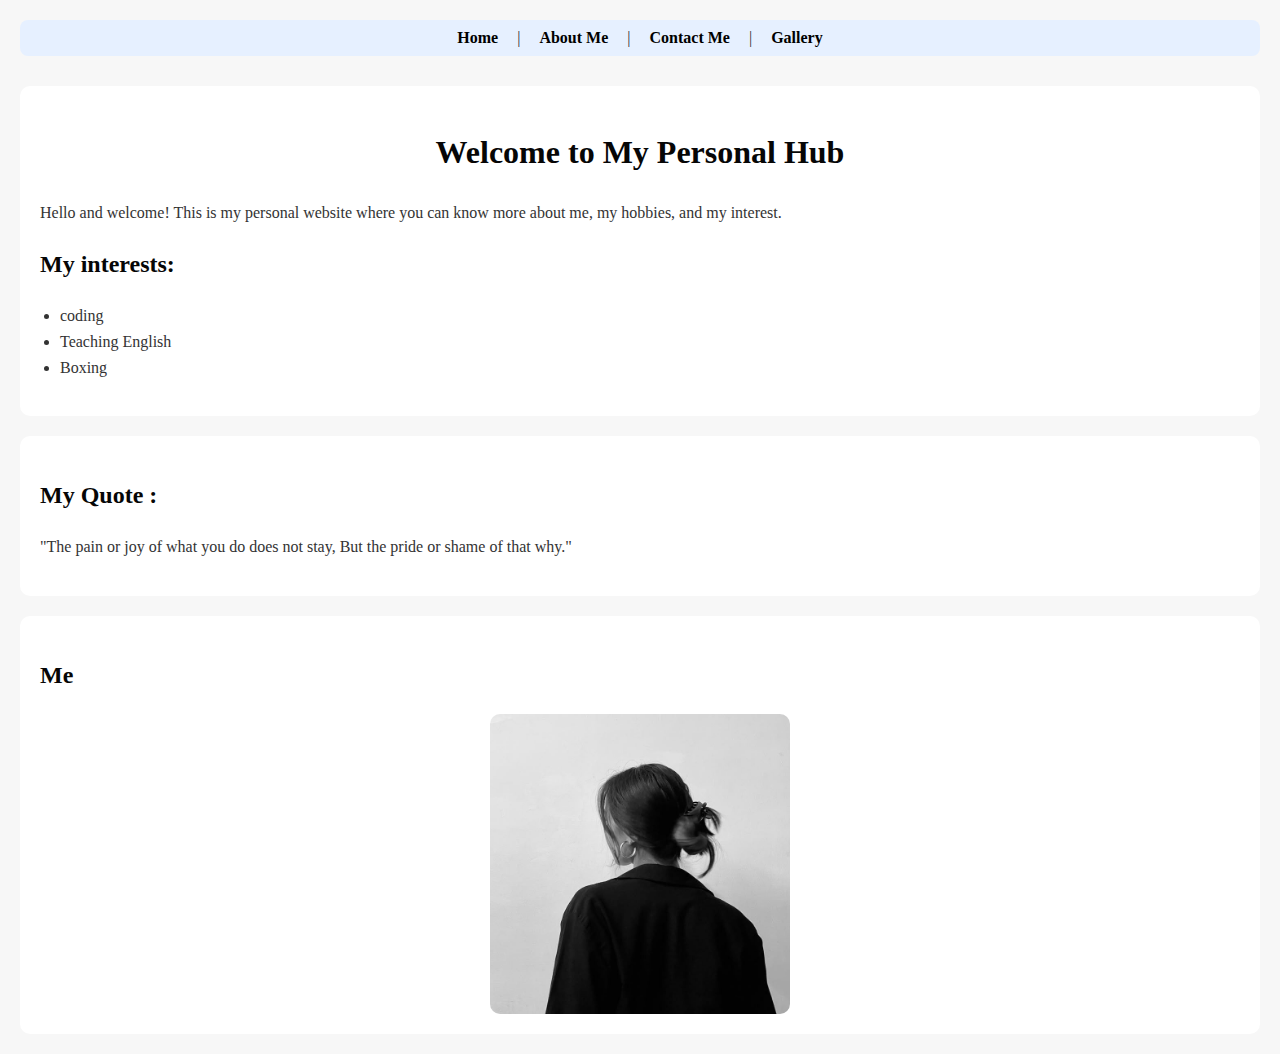
<file: index.html>
<!DOCTYPE html>
<html lang="en">

<head>
    <meta charset="UTF-8">
    <title>My Personal Web</title>
    <link rel="stylesheet" href="style.css">
</head>

<body>

  
    <header>
        <nav>
            <a href="index.html">Home</a> |
            <a href="about-me.html">About Me</a> |
            <a href="contact.html">Contact Me</a> |
            <a href="gallery.html">Gallery</a>
        </nav>
    </header>


    <main>

        <section>
            <h1>Welcome to My Personal Hub</h1>
            <p>Hello and welcome! This is my personal website where you can know more about me, my hobbies, and
                my interest.</p>

            <h2> My interests:</h2>
            <ul>
                <li> coding</li>
                <li>Teaching English</li>
                <li>Boxing</li>
            </ul>
        </section>

        <section>
            <h2>My Quote :</h2>
            <p>"The pain or joy of what you do does not stay, But the pride or shame of that why."</p>
        </section>

        <section>
            <h2>Me</h2>
            <img src="meeeee3.jpg" alt="A picture that represents me" width="300">
        </section>
    </main>

</body>

</html>
</file>
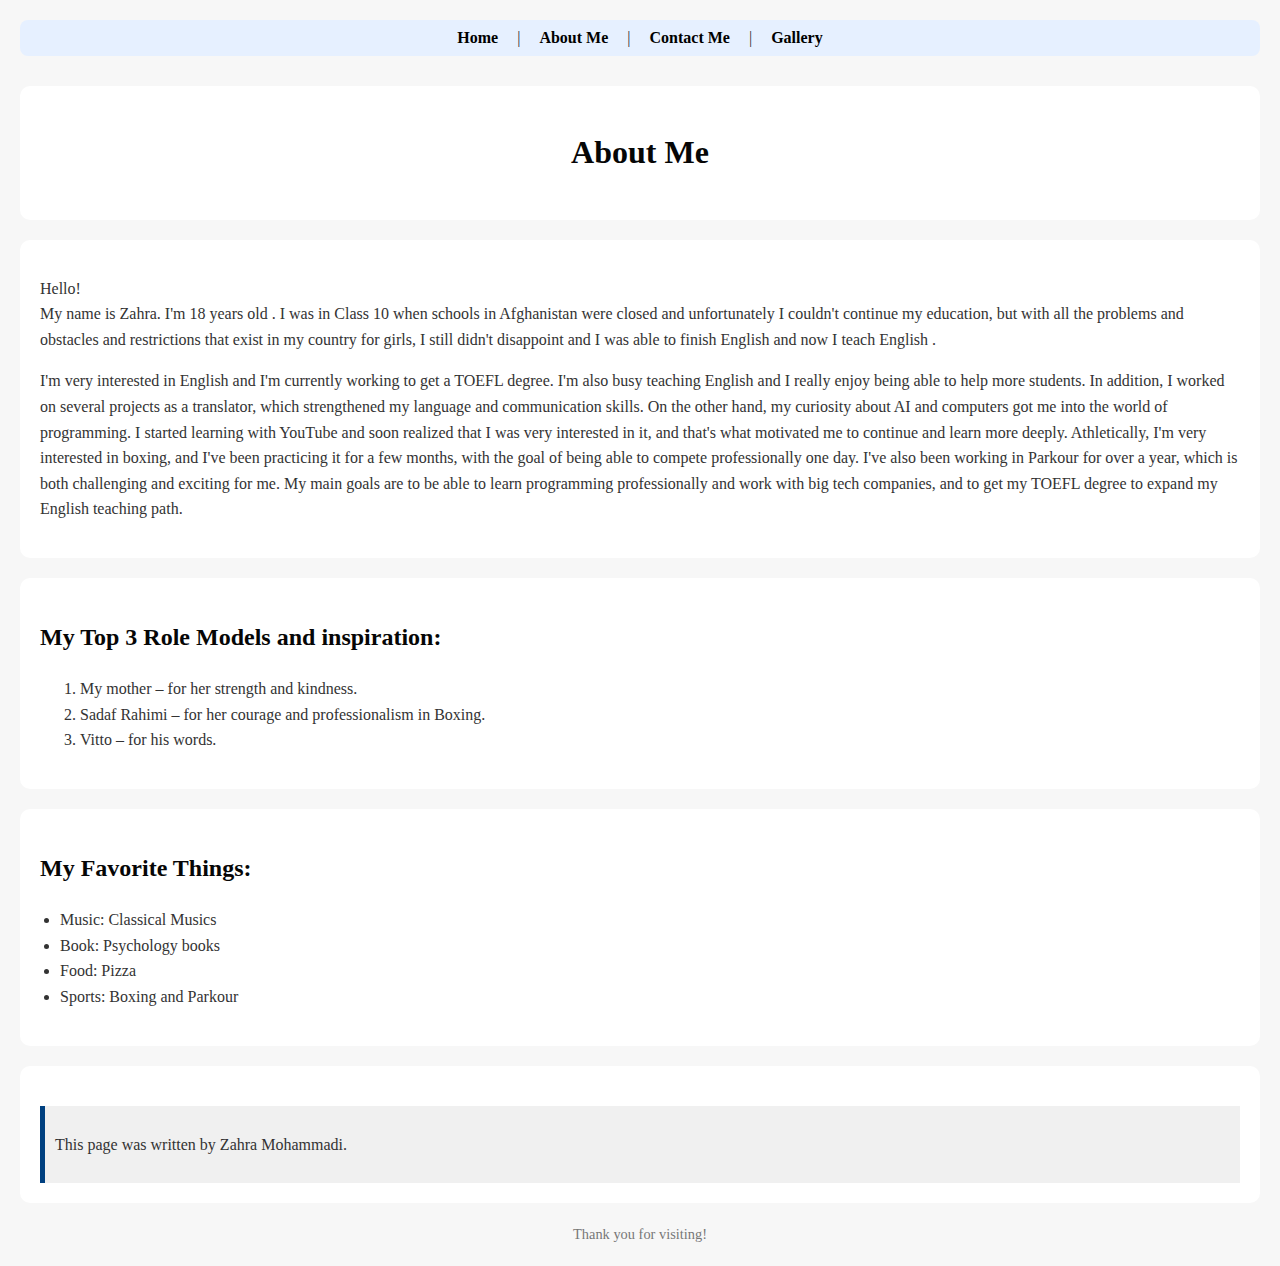
<file: about-me.html>
<!DOCTYPE html>
<html lang="en">

<head>
    <meta charset="UTF-8">
    <title>About Me</title>
    <link rel="stylesheet" href="style.css">
</head>

<body>

    <header>
        <nav>
            <a href="index.html">Home</a> |
            <a href="about-me.html">About Me</a> |
            <a href="contact.html">Contact Me</a> |
            <a href="gallery.html">Gallery</a>
        </nav>
    </header>


    <main>
        
        <section>
            <h1>About Me</h1>
        </section>

        <section>
            <p>Hello! <br> My name is Zahra. I'm 18 years old . I was in Class 10 when schools in Afghanistan were closed and unfortunately I couldn't continue my
            education, but with all the problems and obstacles and restrictions that exist in my country for girls, I still didn't
            disappoint and I was able to finish English and now I teach English . </p>

            <p>I'm very interested in English and I'm currently working to get a TOEFL degree. I'm also busy teaching English and I
            really enjoy being able to help more students. In addition, I worked on several projects as a translator, which
            strengthened my language and communication skills. On the other hand, my curiosity about AI and computers got me into
            the world of programming. I started learning with YouTube and soon realized that I was very interested in it, and that's
            what motivated me to continue and learn more deeply. Athletically, I'm very interested in boxing, and I've been
            practicing it for a few months, with the goal of being able to compete professionally one day. I've also been working in
            Parkour for over a year, which is both challenging and exciting for me. My main goals are to be able to learn
            programming professionally and work with big tech companies, and to get my TOEFL degree to expand my English teaching
            path.</p>
        </section>

        <section>
            <h2>My Top 3 Role Models and inspiration:</h2>
            <ol>
                <li>My mother – for her strength and kindness.</li>
                <li>Sadaf Rahimi – for her courage and professionalism in Boxing.</li>
                <li>Vitto – for his words.</li>
            </ol>
        </section>

        <section>
            <h2>My Favorite Things:</h2>
            <ul>
                <li>Music: Classical Musics</li>
                <li>Book: Psychology books</li>
                <li>Food: Pizza</li>
                <li>Sports: Boxing and Parkour</li>
            </ul>
        </section>

        <section>
            <article>
                <p>This page was written by Zahra Mohammadi.</p>
            </article>
        </section>
    </main>

    <footer>
        <p>Thank you for visiting!</p>
    </footer>

</body>

</html>
</file>
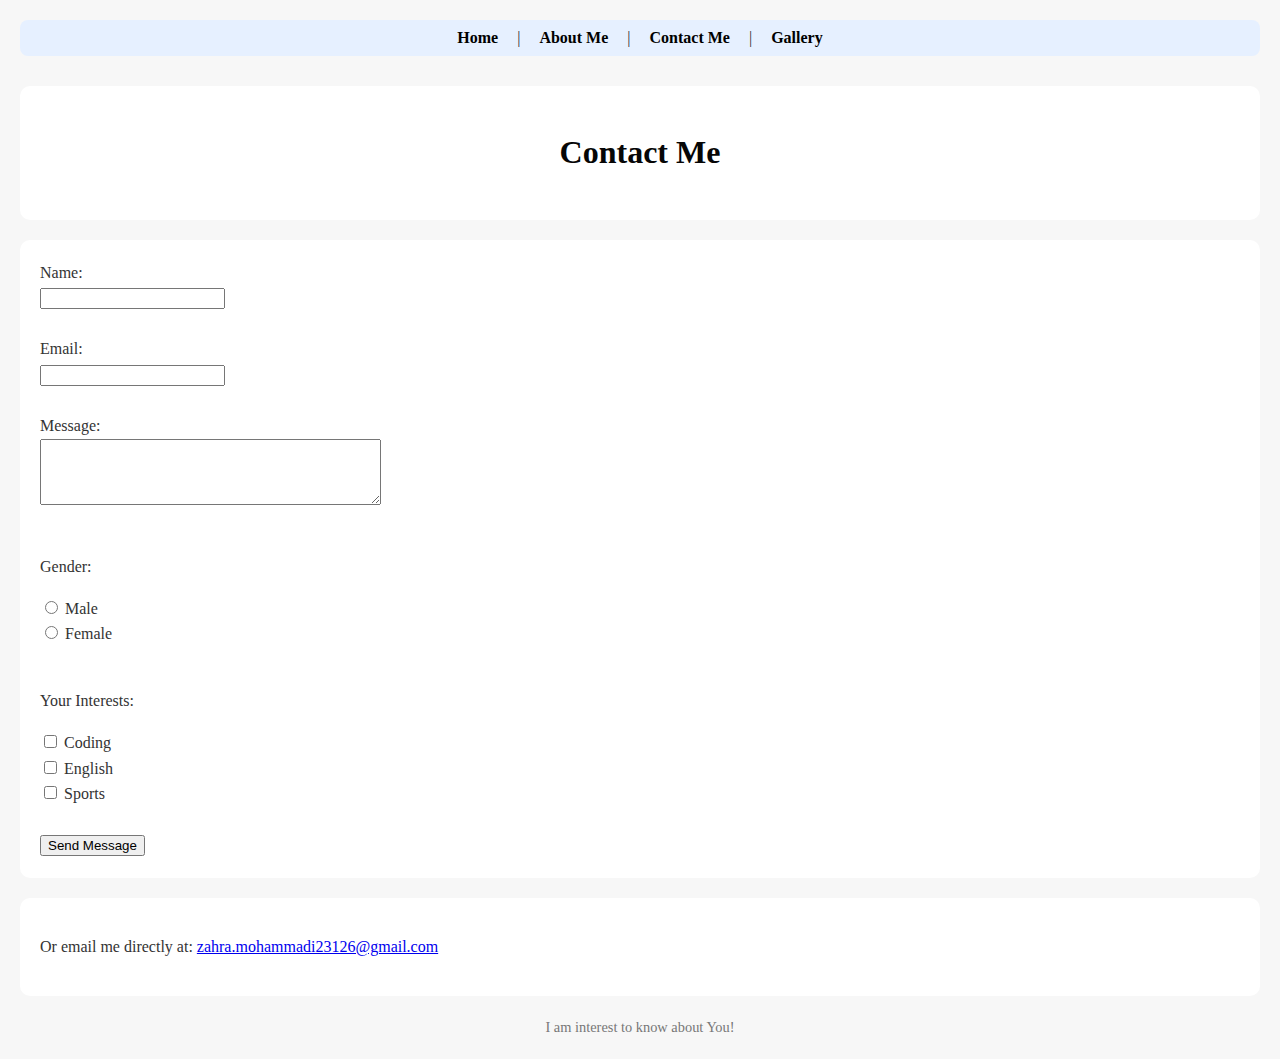
<file: contact.html>
<!DOCTYPE html>
<html lang="en">

<head>
    <meta charset="UTF-8">
    <title>Contact Me</title>
    <link rel="stylesheet" href="style.css">
</head>

<body>

    <header>
        <nav>
            <a href="index.html">Home</a> |
            <a href="about-me.html">About Me</a> |
            <a href="contact.html">Contact Me</a> |
            <a href="gallery.html">Gallery</a>
        </nav>
    </header>

    <main>
    
        <section>
            <h1>Contact Me</h1>
        </section>

        <section>
            <form action="#" method="post">
                <label for="name">Name:</label><br>
                <input type="text" id="name" name="name" required><br><br>

                <label for="email">Email:</label><br>
                <input type="email" id="email" name="email" required><br><br>

                <label for="message">Message:</label><br>
                <textarea id="message" name="message" rows="4" cols="40" required></textarea><br><br>


                <p>Gender:</p>
                <input type="radio" id="male" name="gender" value="male" required>
                <label for="male">Male</label><br>

                <input type="radio" id="female" name="gender" value="female">
                <label for="female">Female</label><br><br>

                
                <p>Your Interests:</p>
                <input type="checkbox" id="coding" name="interests" value="coding">
                <label for="coding">Coding</label><br>

                <input type="checkbox" id="english" name="interests" value="english">
                <label for="english">English</label><br>

                <input type="checkbox" id="sports" name="interests" value="sports">
                <label for="sports">Sports</label><br><br>


                <input type="submit" value="Send Message">
            </form>
        </section>

        <section>
            <p>Or email me directly at:
                <a href="mailto:zahra.mohammadi23126@gmail.com">zahra.mohammadi23126@gmail.com</a>
            </p>
        </section>
    </main>

    <footer>
        <p>I am interest to know about You!</p>
    </footer>

</body>

</html>
</file>
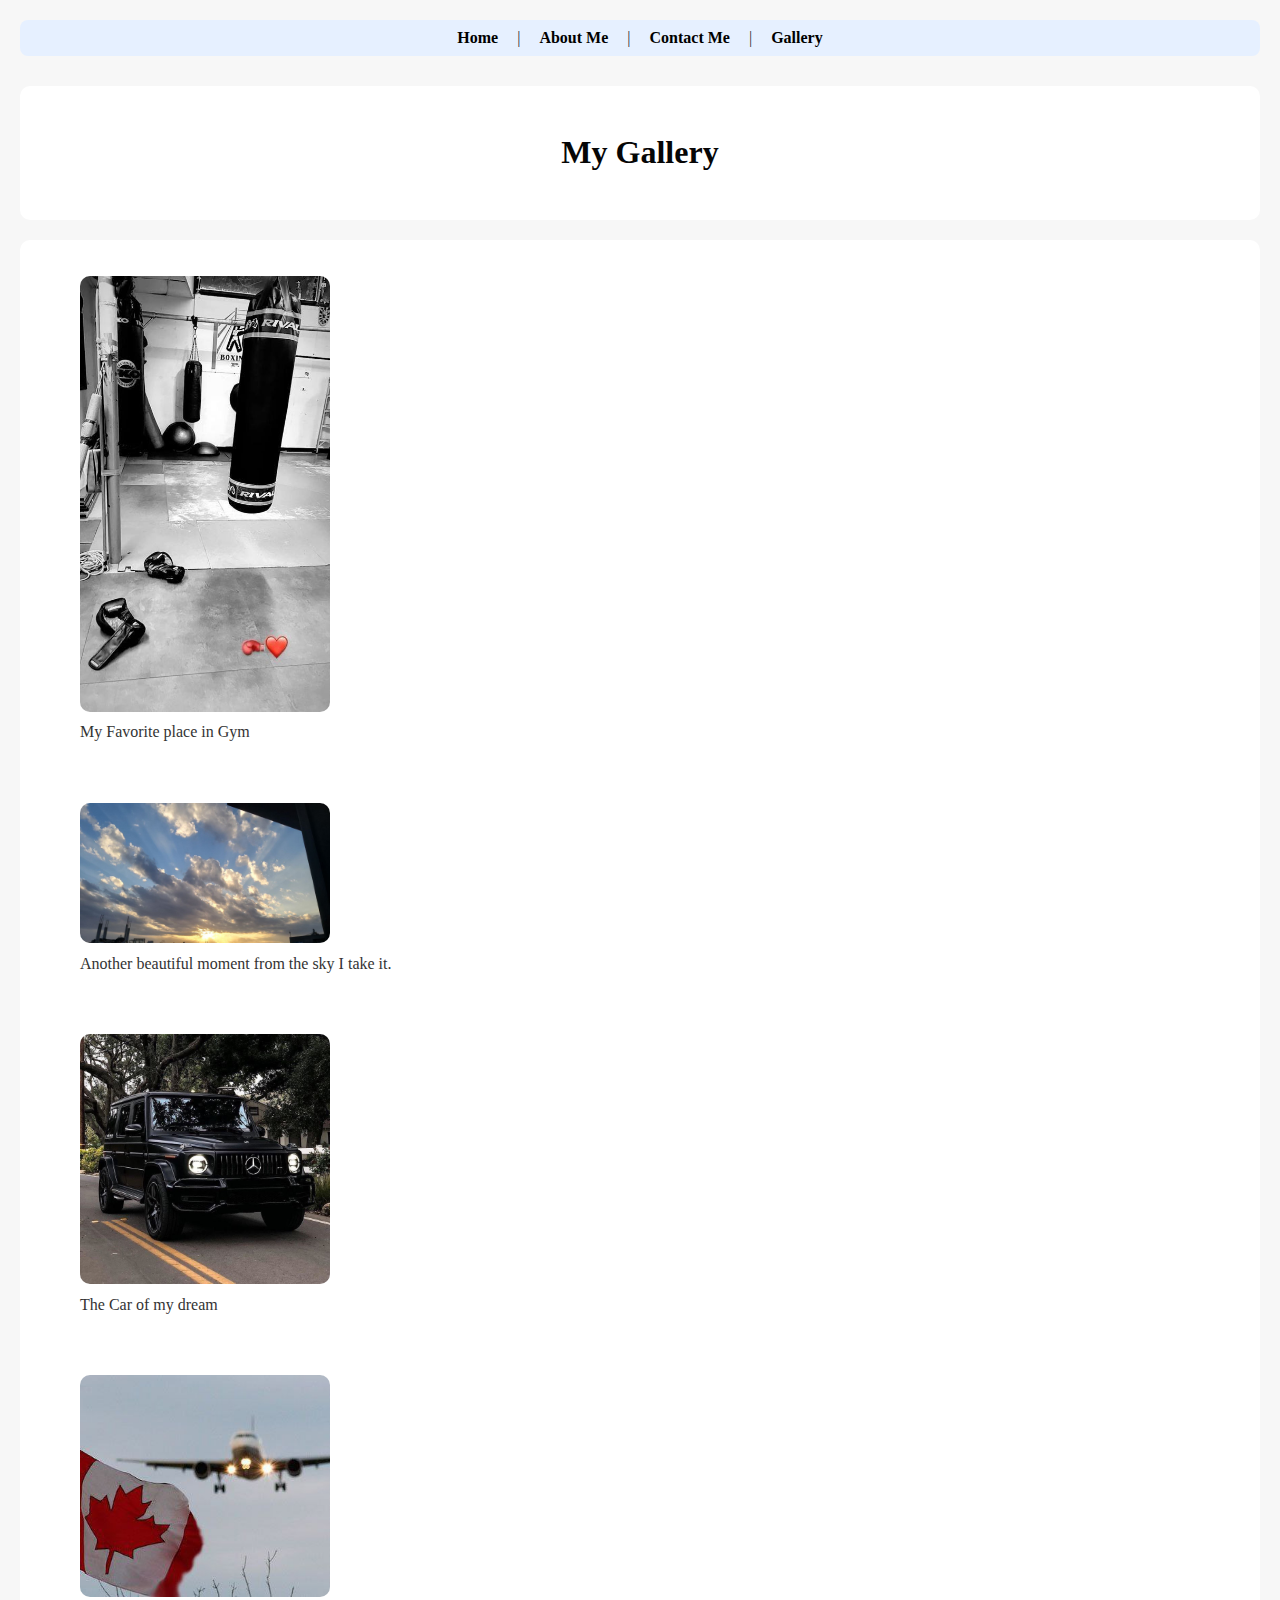
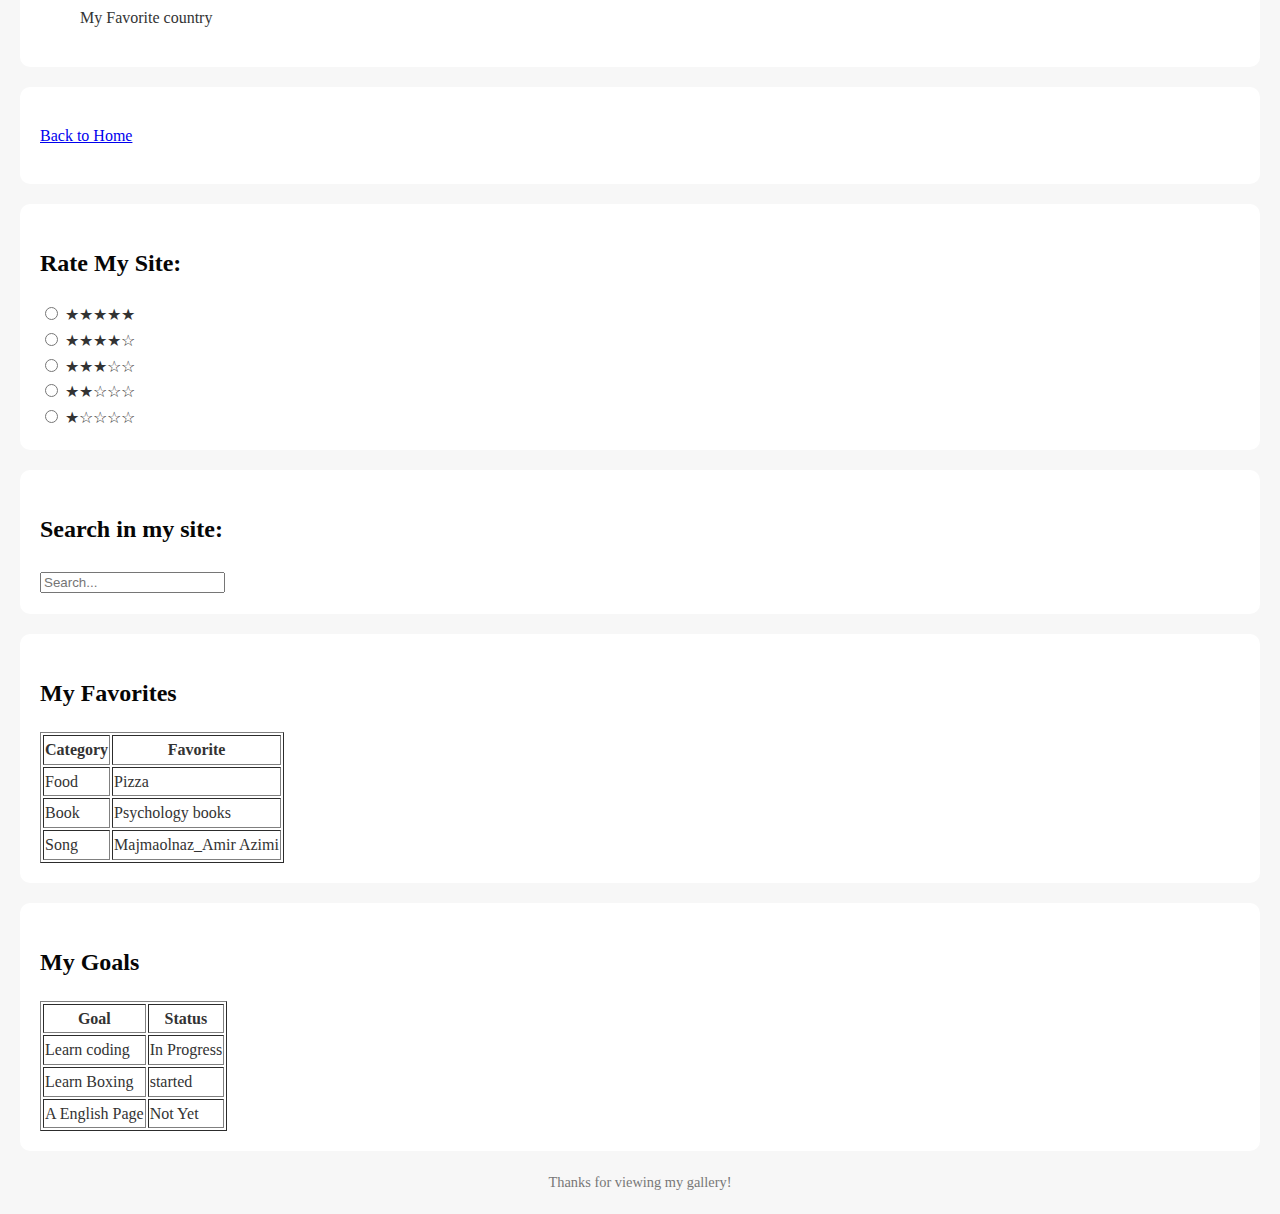
<file: gallery.html>
<!DOCTYPE html>
<html lang="en">

<head>
    <meta charset="UTF-8">
    <title>My Gallery</title>
    <link rel="stylesheet" href="style.css">
</head>

<body>

    <header>
        <nav>
            <a href="index.html">Home</a> |
            <a href="about-me.html">About Me</a> |
            <a href="contact.html">Contact Me</a> |
            <a href="gallery.html">Gallery</a>
        </nav>
    </header>

    <main>
       
        <section>
            <h1>My Gallery</h1>
        </section>


        <section>
            <figure>
                <img src="Box.jpg" alt="Photo 1" width="250">
                <figcaption>My Favorite place in Gym</figcaption>
            </figure>
            <br>
            <figure>
                <img src="sky.jpg" alt="Photo 2" width="250">
                <figcaption>Another beautiful moment from the sky I take it.</figcaption>
            </figure>
            <br>
            <figure>
                <img src="car.jpg" alt="Photo 3" width="250">
                <figcaption>The Car of my dream</figcaption>
            </figure>
            <br>
            <figure>
                <img src="canada.jpg" alt="Photo 4" width="250">
                <figcaption>My Favorite country</figcaption>
            </figure>
        </section>


        <section>
            <p><a href="index.html">Back to Home</a></p>
        </section>

        <section>
           <h2>Rate My Site:</h2>
             <form>
        <label>
            <input type="radio" name="rating" value="5">
            ★★★★★
        </label><br>

        <label>
            <input type="radio" name="rating" value="4">
            ★★★★☆
        </label><br>

        <label>
            <input type="radio" name="rating" value="3">
            ★★★☆☆
        </label><br>

        <label>
            <input type="radio" name="rating" value="2">
            ★★☆☆☆
        </label><br>

        <label>
            <input type="radio" name="rating" value="1">
            ★☆☆☆☆
        </label><br>
        </form>
    </section>

        <section>
            <h2>Search in my site:</h2>
            <input type="text" placeholder="Search...">
        </section>

        <section>
            <h2>My Favorites</h2>
            <table border="1">
                <tr>
                    <th>Category</th>
                    <th>Favorite</th>
                </tr>
                <tr>
                    <td>Food</td>
                    <td>Pizza</td>
                </tr>
                <tr>
                    <td>Book</td>
                    <td>Psychology books</td>
                </tr>
                <tr>
                    <td>Song</td>
                    <td>Majmaolnaz_Amir Azimi</td>
                </tr>
            </table>
        </section>

        <section>
            <h2>My Goals</h2>
            <table border="1">
                <tr>
                    <th>Goal</th>
                    <th>Status</th>
                </tr>
                <tr>
                    <td>Learn coding</td>
                    <td>In Progress</td>
                </tr>
                <tr>
                    <td>Learn Boxing</td>
                    <td>started</td>
                </tr>
                <tr>
                    <td>A English Page</td>
                    <td>Not Yet</td>
                </tr>
            </table>
        </section>
    </main>

    <footer>
        <p>Thanks for viewing my gallery!</p>
    </footer>

</body>

</html>
</file>
<file: style.css>
body {
    background-color: #f7f7f7;
    color: #333;
    margin: 20px;
    line-height: 1.6;
}

nav {
    background-color: #e6f0ff;
    padding: 5px 10px;
    border-radius: 8px;
    text-align: center;
    margin-bottom: 30px;
}

nav a {
    margin: 0 15px;
    text-decoration: none;
    color: #000000;
    font-weight: bold;
}

nav a:hover {
    color: #89b8da;
}

/* Main Sections */
section {
    background-color: white;
    padding: 20px;
    margin-bottom: 20px;
    border-radius: 10px;
}

h1,
h2 {
    color: #060606;
    text-align: center;
}

ul {
    padding-left: 20px;
}

img {
    display: block;
    margin: 0 auto;
    max-width: 100%;
    border-radius: 10px;
}



article {
    background-color: #f0f0f0;
    padding: 10px;
    border-left: 5px solid #004080;
    margin-top: 20px;
}

footer {
    text-align: center;
    color: #777;
    font-size: 0.9em;
}

section figure img {
    margin: 0;
    display: inline-block;
}

section h2 {
    text-align: left;
}
</file>
